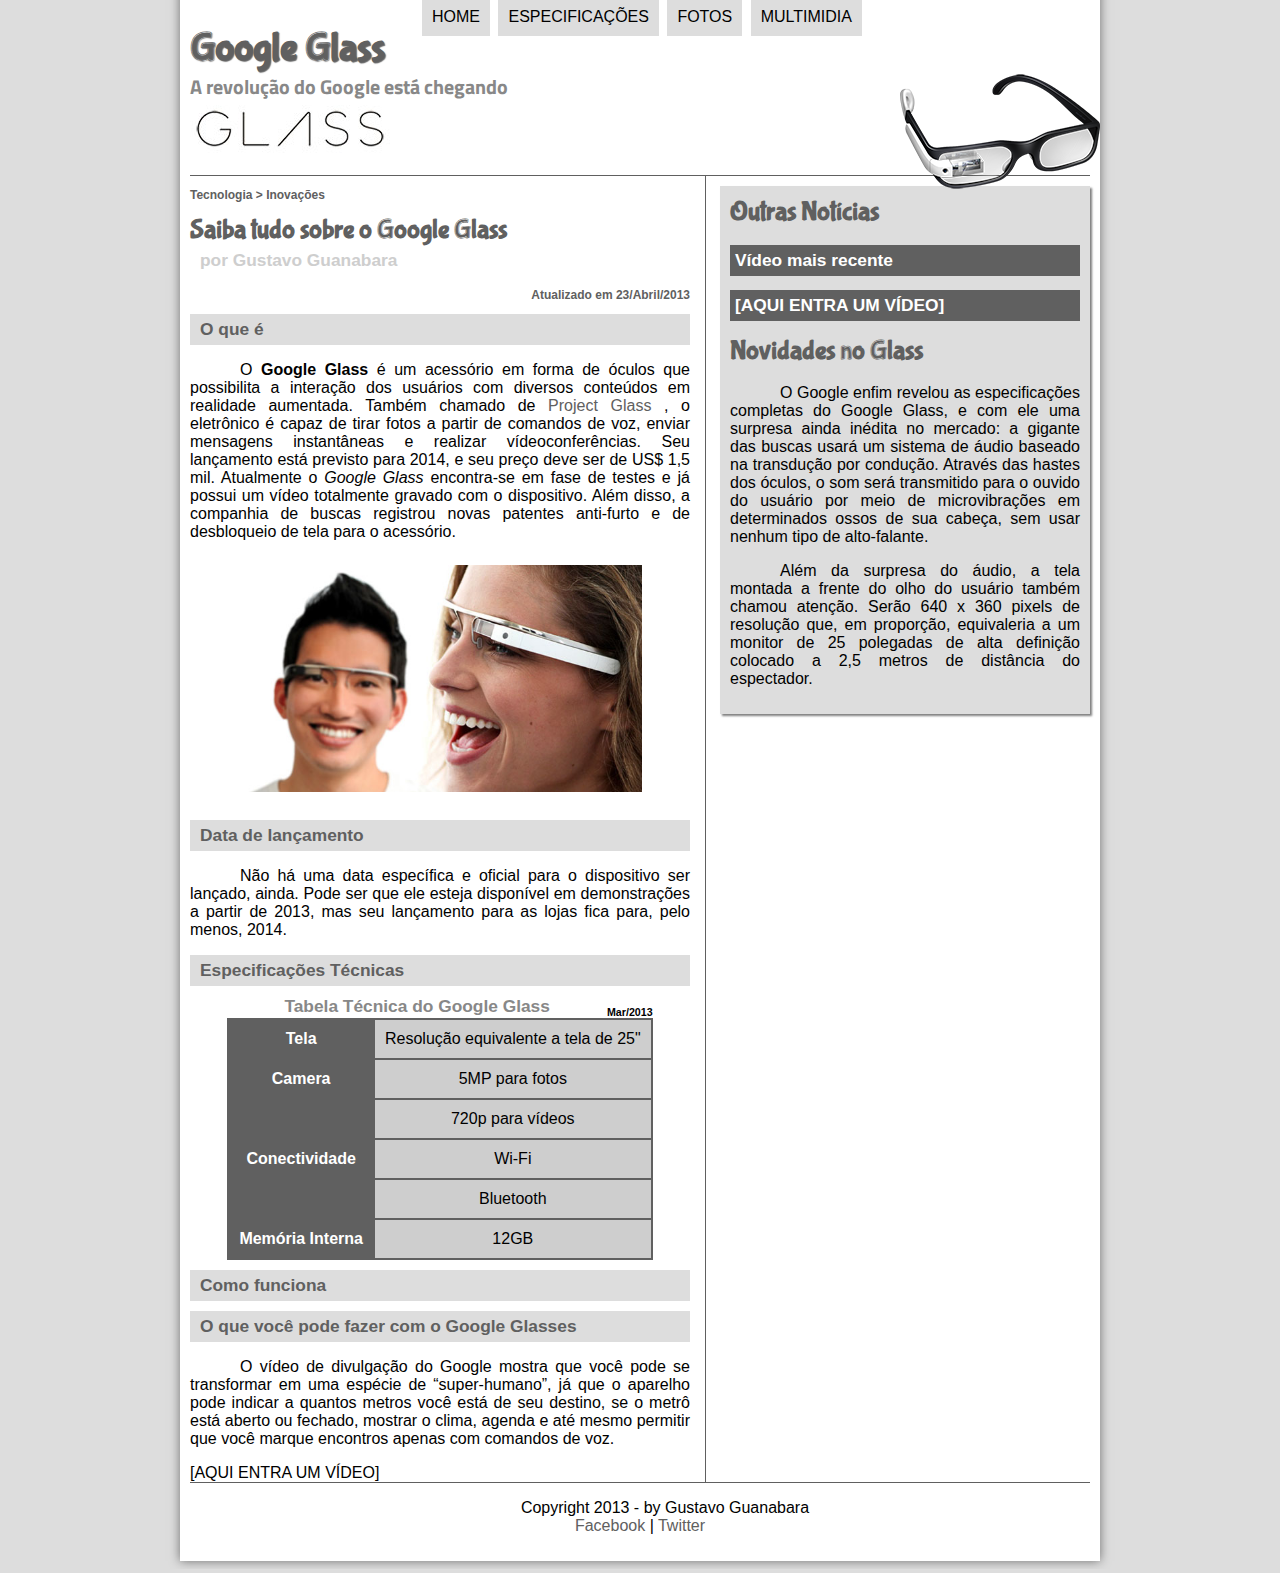
<file: index.html>
<!DOCTYPE html>
<html lang="pt-br">
<head>
	<meta charset="UTF-8"/>
	<title>Tudo Sobre o Google Glass</title>
	<link rel="stylesheet" href="css/estilo.css"/>
</head>
	
<body>
<div id="interface">

<header id="cabecalho">
	<hgroup>
		<h1>Google Glass</h1>
		<h2>A revolução do Google está chegando</h2>
	</hgroup>

		<img id="icone"src="css/_img/glass-oculos-preto-peq.png"/>
		 
	<nav id="menu">
			<h1>Menu Principal</h1>
		<ul type="disc">
			<li><a href="index.html">Home</a></li>
			<li><a href="specs.html">Especificações</a></li>
			<li><a href="fotos.html">Fotos</a></li>
			<li><a href="multimidia.html">Multimidia</a></li>
		</ul>
	</nav>
</header>
<section id="corpo">

<article id="noticia-principal">
<header id="cabecalho-artigo">
	<hgroup>
		<h3>Tecnologia > Inovações</h3>
		<h1>Saiba tudo sobre o Google Glass</h1>
		<h2>por Gustavo Guanabara</h2>
		<h3 class="direita">Atualizado em 23/Abril/2013</h3>
	</hgroup>
</header>

<!--------------------------------------------------------------------->
<!-- Exemplo de Formatação em html para código, alinhamento correto. -->
<!--
	
<pre>
<cod>
#include &lt;iostream&gt;
int main() {
	cout <<"Ola Mundo!";
	retour 0;
}
</cod>
</pre>

-->
<!-- ------------------------------------------------------------------->


<h2>O que é</h2>
<p>O <span style="font-weight: 900">Google Glass</span> é um acessório em forma de óculos que possibilita a interação dos usuários com diversos conteúdos em realidade aumentada. Também chamado de <a href="https://www.google.com/glass/start/" target="_blank">Project Glass</a>
	, o eletrônico é capaz de tirar fotos a partir de comandos de voz, enviar mensagens instantâneas e realizar vídeo&shy;con&shy;ferên&shy;cias. Seu lançamento está previsto para 2014, e seu preço deve ser de US$ 1,5 mil. Atualmente o <em>Google Glass</em> encontra-se em fase de testes e já possui um vídeo totalmente gravado com o dispositivo. Além disso, a companhia de buscas registrou novas patentes anti-furto e de desbloqueio de tela para o acessório.</p>

<figure class="foto-legenda">
	<img src="css/_img/glass-quadro-homem-mulher.jpg">
	<figcaption>
		<h3>Google Glass</h3>
		<p>Uma nova maneira de ver o mundo</p>
	</figcaption>
</figure>


<h2>Data de lançamento</h2>
<p>Não há uma data específica e oficial para o dispositivo ser lançado, ainda. Pode ser que ele esteja disponível em demonstrações a partir de 2013, mas seu lançamento para as lojas fica para, pelo menos, 2014.</p>

<h2>Especificações Técnicas</h2>
<table id="tabelaspec">
<caption>Tabela Técnica do Google Glass <span>Mar/2013</span></caption>

<tr><td class="ce">Tela</td> <td class="cd">Resolução equivalente a tela de 25"</td></tr>
<tr><td rowspan="2" class="ce">Camera</td> <td class="cd">5MP para fotos</tr>
<tr><td class="cd">720p para vídeos</td></tr>
<tr><td rowspan="2" class="ce">Conectividade</td><td class="cd"> Wi-Fi</tr>
<tr><td class="cd">Bluetooth</td></tr>
<tr><td class="ce">Memória Interna</td> <td class="cd">12GB</tr>
</table>

<h2>Como funciona</h2>

<h2>O que você pode fazer com o Google Glasses</h2>
<p>O vídeo de divulgação do Google mostra que você pode se transformar em uma espécie de “super-<wbr/>humano”, já que o aparelho pode indicar a quantos metros você está de seu destino, se o metrô está aberto ou fechado, mostrar o clima, agenda e até mesmo permitir que você marque encontros apenas com comandos de voz.</p>

[AQUI ENTRA UM VÍDEO]
</article>
</section>

<aside id="lateral">

<h1>Outras Notícias</h1>
<h2>Vídeo mais recente<h2>

[AQUI ENTRA UM VÍDEO]

<h1>Novidades no Glass</h1>
<p>O Google enfim revelou as especificações completas do Google Glass, e com ele uma surpresa ainda inédita no mercado: a gigante das buscas usará um sistema de áudio baseado na transdução por condução. Através das hastes dos óculos, o som será transmitido para o ouvido do usuário por meio de microvibrações em determinados ossos de sua cabeça, sem usar nenhum tipo de alto-falante.</p>

<p>Além da surpresa do áudio, a tela montada a frente do olho do usuário também chamou atenção. Serão 640 x 360 pixels de resolução que, em proporção, equivaleria a um monitor de 25 polegadas de alta definição colocado a 2,5 metros de distância do espectador.</p>
</aside>

<footer id="rodape">

<p>Copyright 2013 - by Gustavo Guanabara <br/>
<a href="http://facebook.com/cursosemvideo" target="_blank">Facebook</a> |
<a href="http://twitter.com/cursosemvideo" target="_blank"> Twitter</a></p>
</footer>
</div>
</body>
</html>
</file>
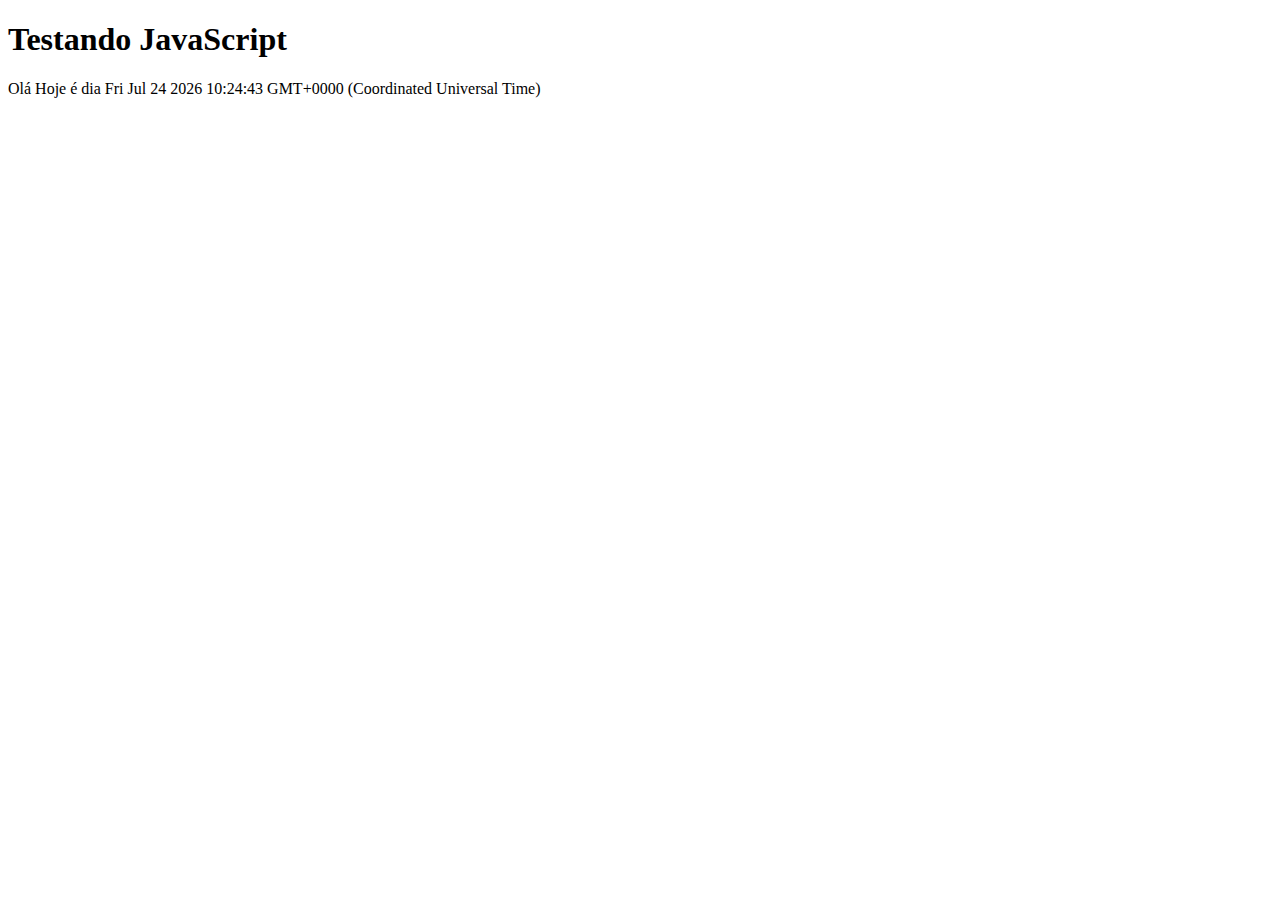
<file: testejs01.html>
<!DOCTYPE html>
<html lang="pt-br">
<head>
    <title>Teste JavaScript</title>
    <meta charset="utf-8"/>
</head>
<body>
   
    <h1>Testando JavaScript</h1>
    <script>
           document.write("Olá Hoje é dia " + Date());

    </Script>

</body>

</html>
</file>
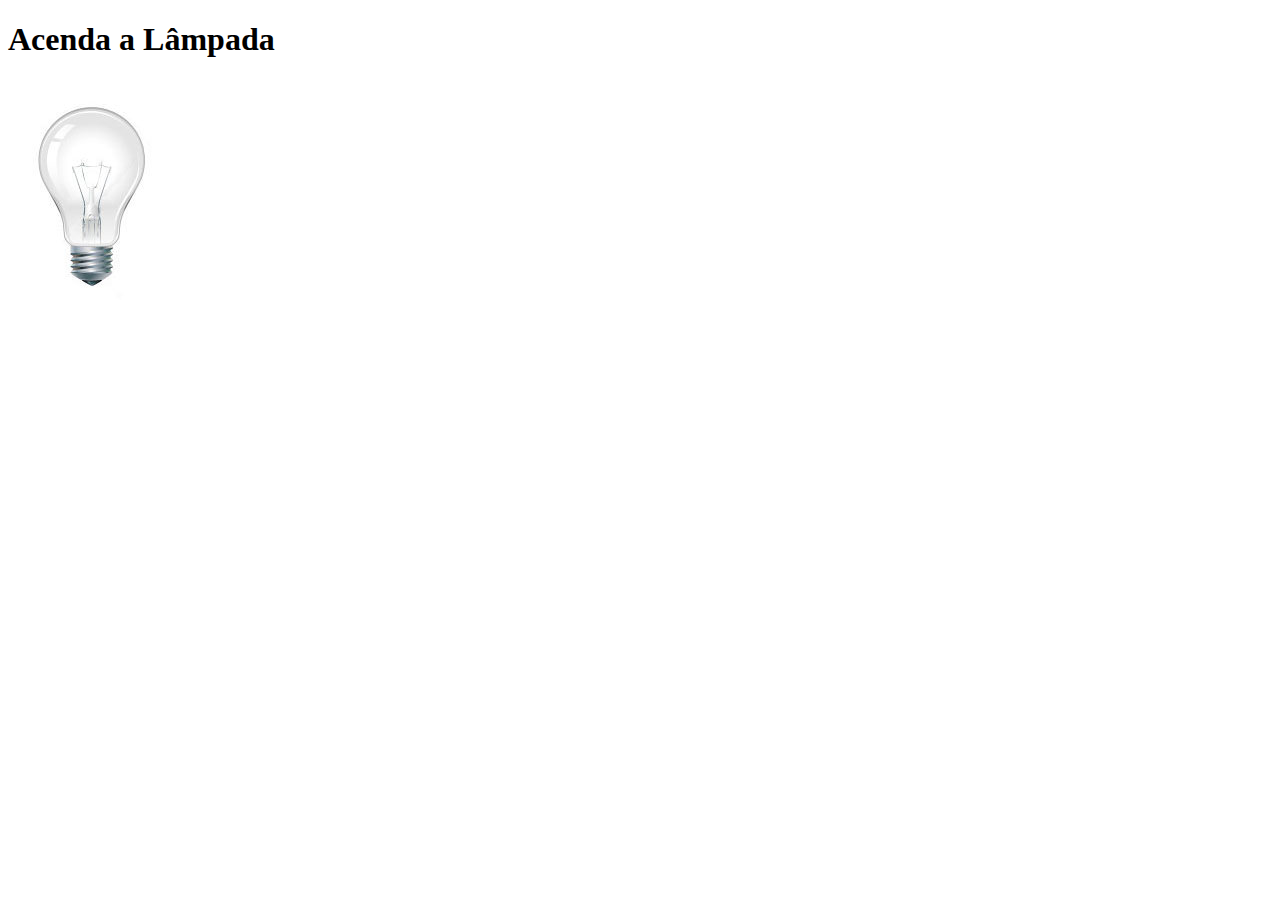
<file: testejs02.html>
<!DOCTYPE html>
<html>
<head>
    <title>Teste JavaScript</title>
    <meta charset="UTF-8"/>
    <script>

        function acendeLampada() {
            document.getElementById("luz").src = "css/_img/lampada-acesa.jpg";
        }
        function apagaLampada() {
            document.getElementById("luz").src = "css/_img/lampada-apagada.jpg";
        }
        function quebraLampada() {
            document.getElementById("luz").src = "css/_img/lampada-quebrada.jpg";
        }

    </script>
</head>
<body>
    <h1>Acenda a Lâmpada</h1>
    <img src="css/_img/lampada-apagada.jpg" id="luz" onmousemove="acendeLampada()" onmouseout="apagaLampada()" onclick="quebraLampada()"/>



</body>
</html>
</file>
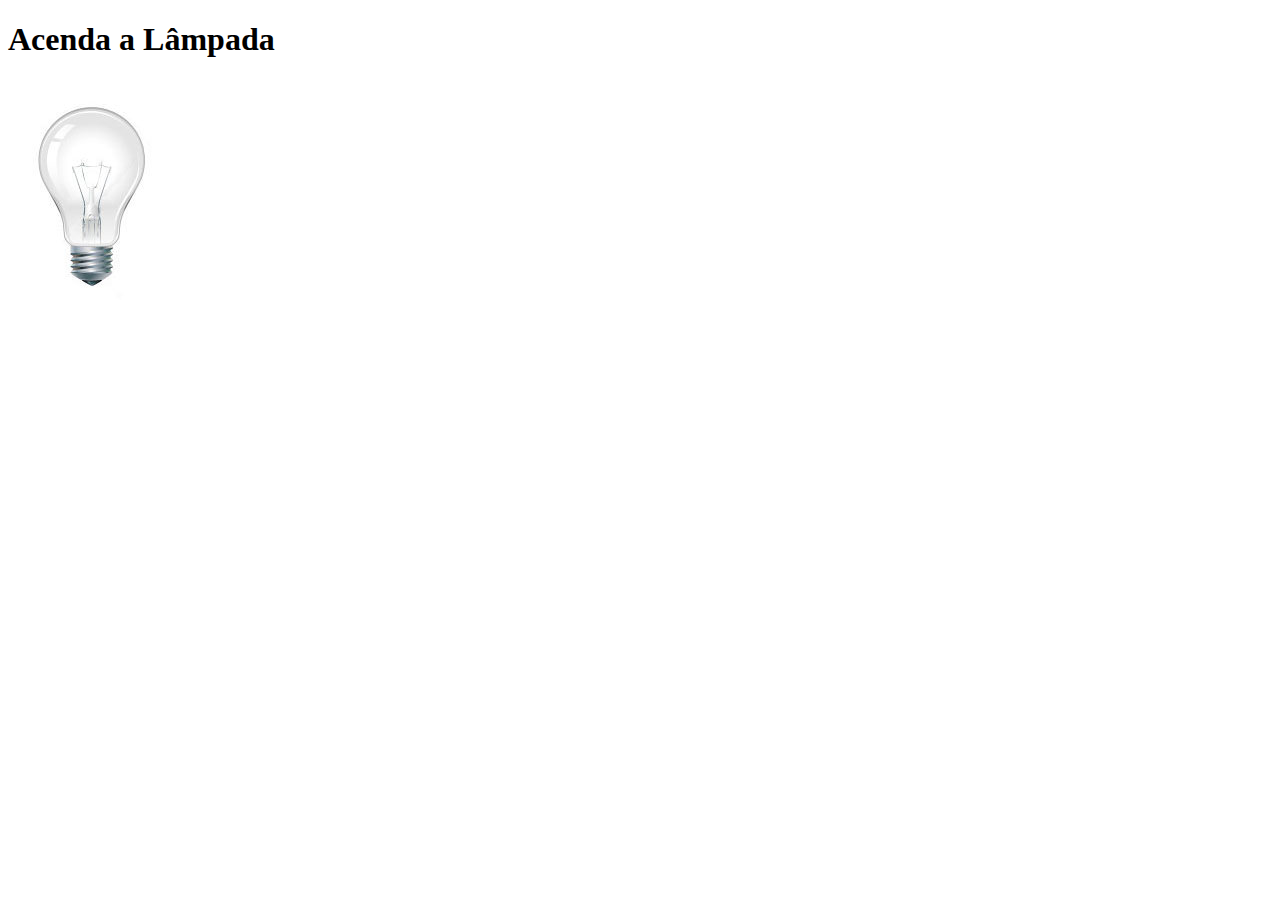
<file: testejs03.html>
<!DOCTYPE html>
<html>
<head>
    <title>Teste JavaScript</title>
    <meta charset="UTF-8"/>
    <script>
        var quebrada = false;
        function mudaLampada(tipo) {            
            if (!quebrada) {
                document.getElementById("luz").src = "css/_img/" + tipo + ".jpg";
                if (tipo == 'lampada-quebrada') {
                    quebrada = true;
                }
            }
        }
    </script>
</head>
<body>
    <h1>Acenda a Lâmpada</h1>
    <img src="css/_img/lampada-apagada.jpg" id="luz" onmousemove="mudaLampada('lampada-acesa')" onmouseout="mudaLampada('lampada-apagada')" onclick="mudaLampada('lampada-quebrada')"/>



</body>
</html>
</file>
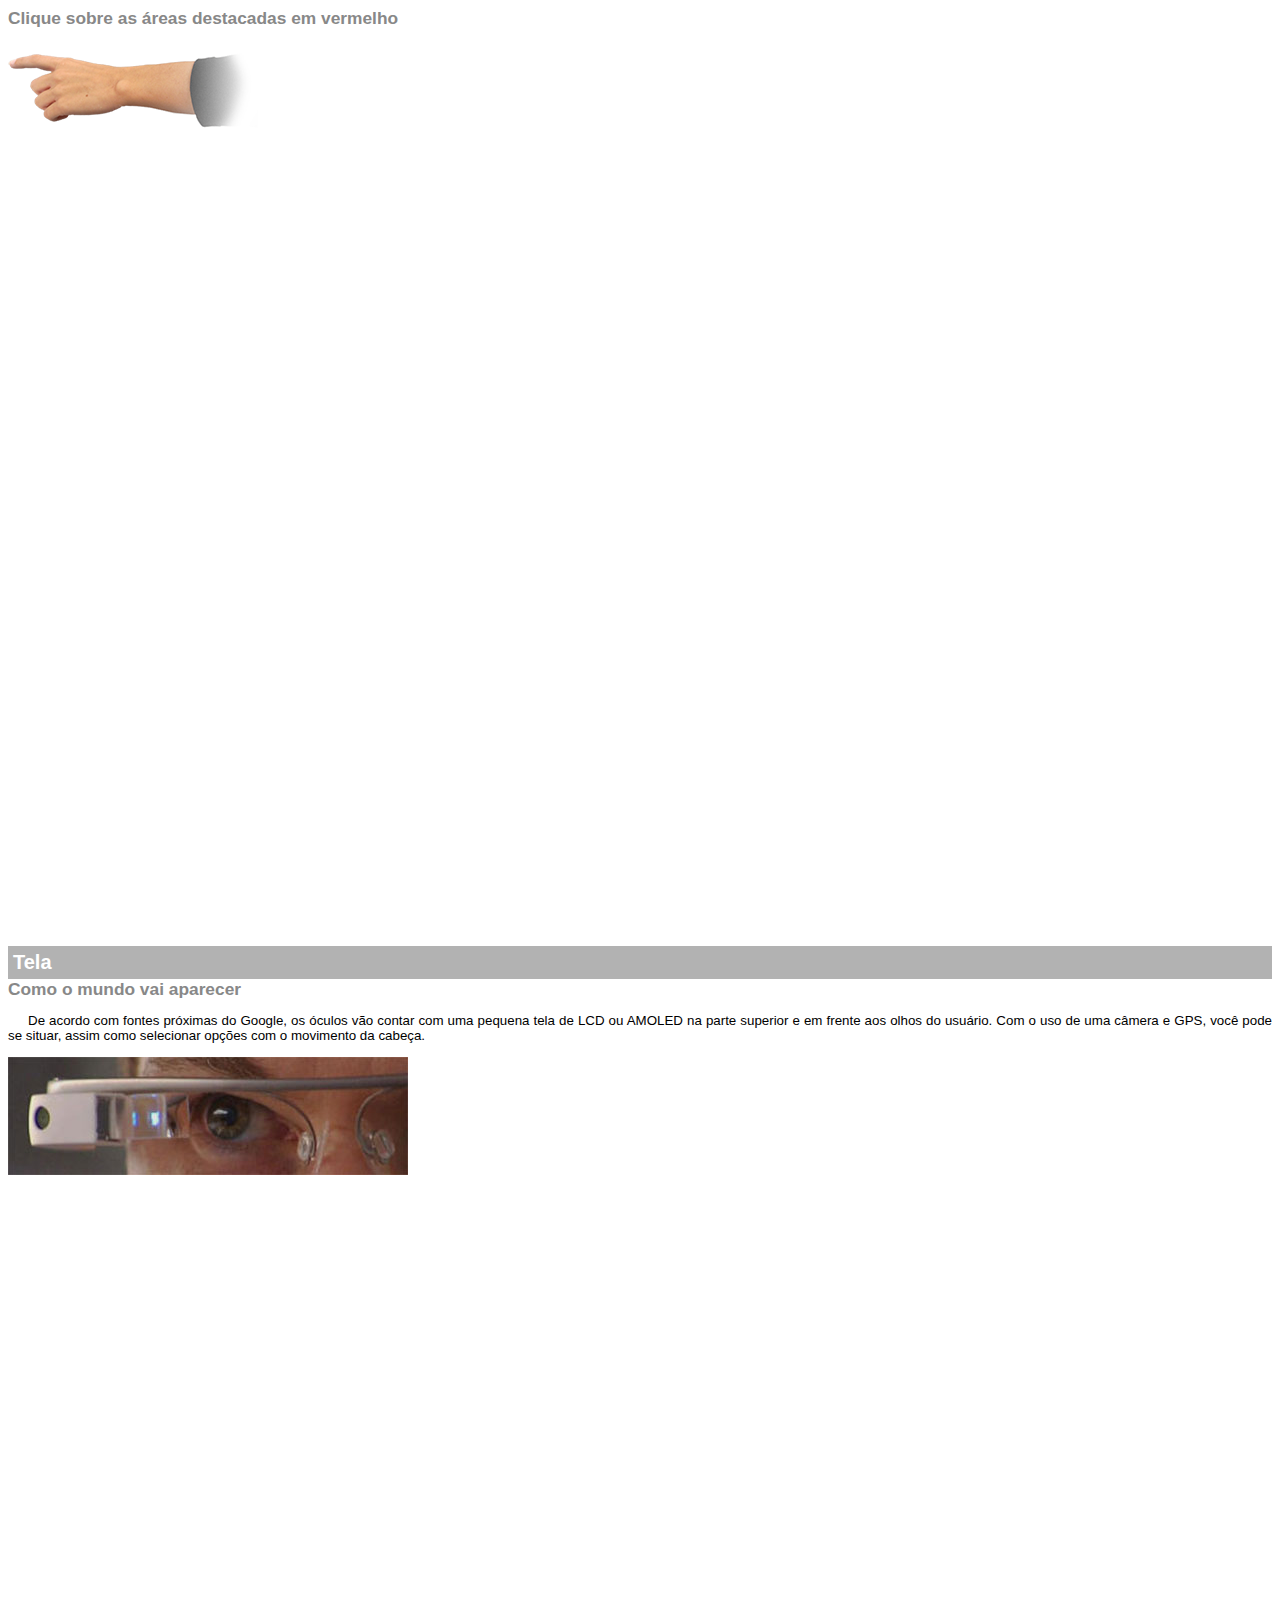
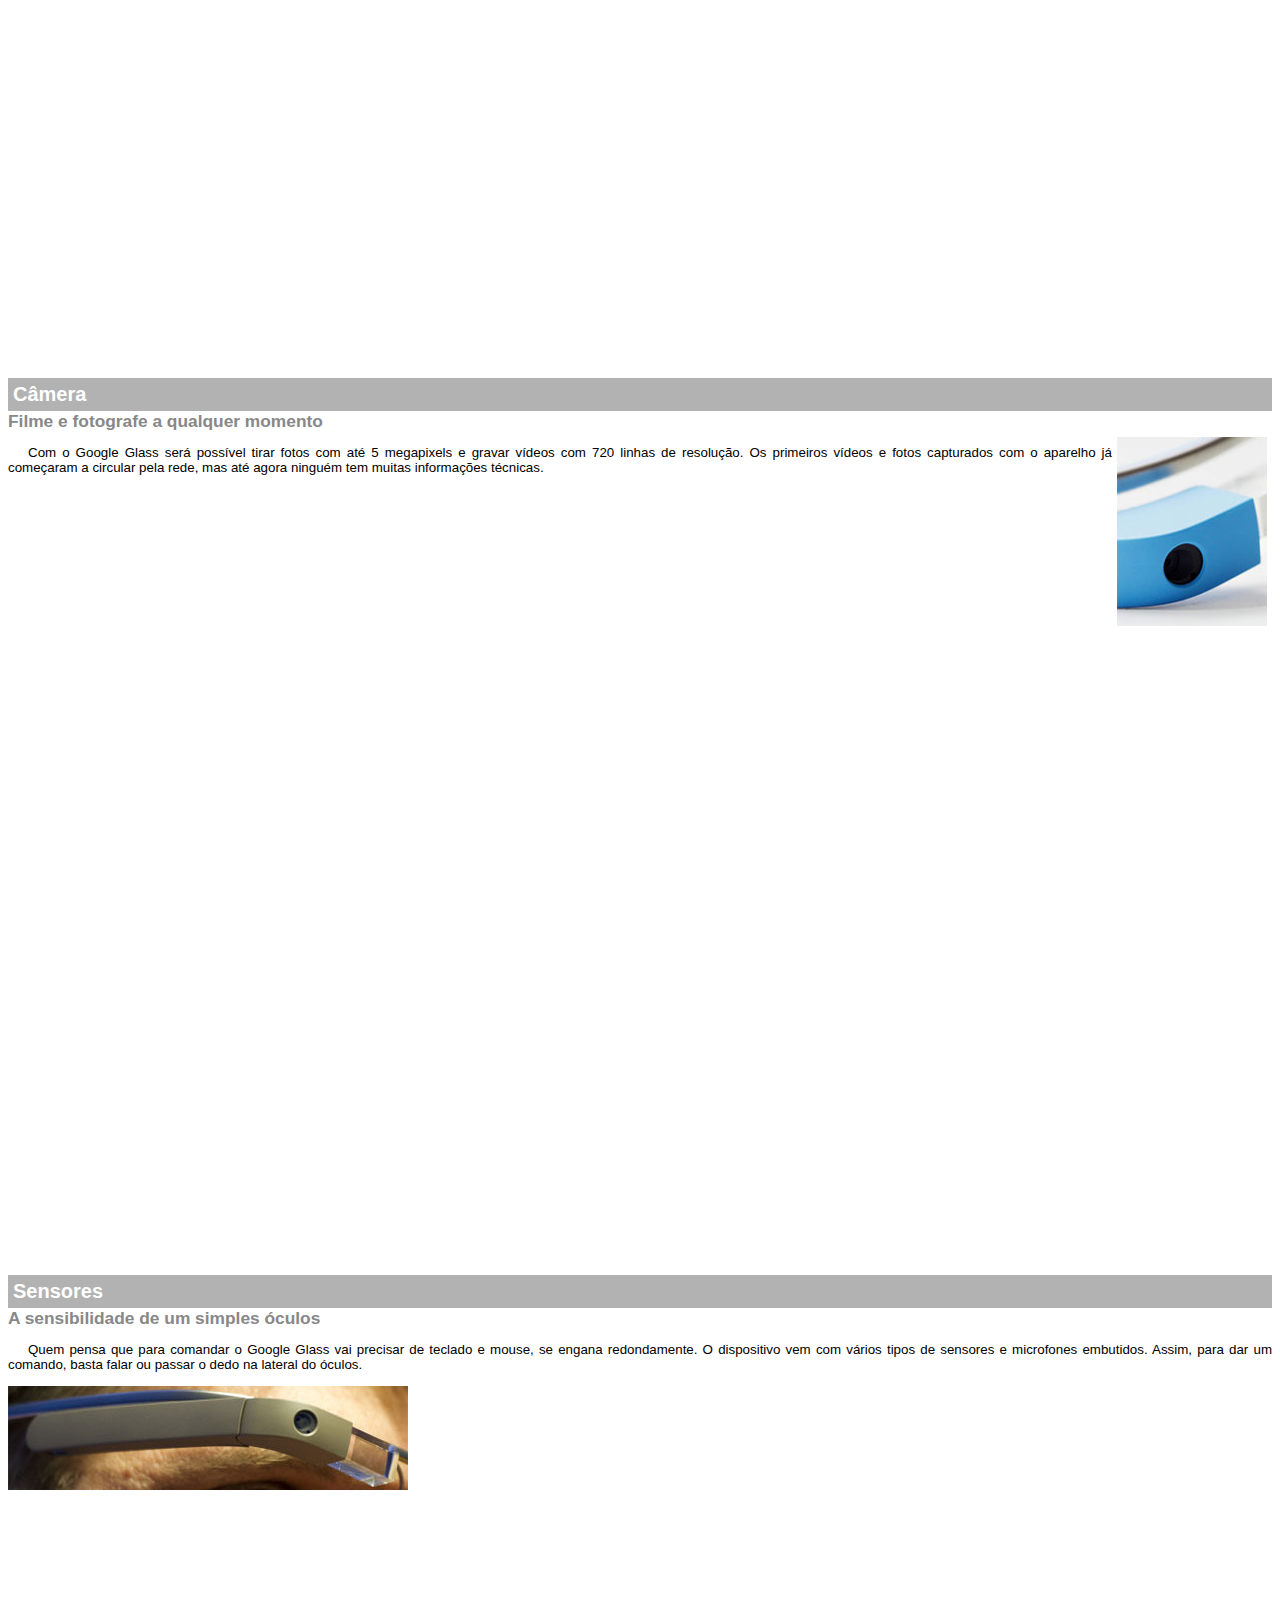
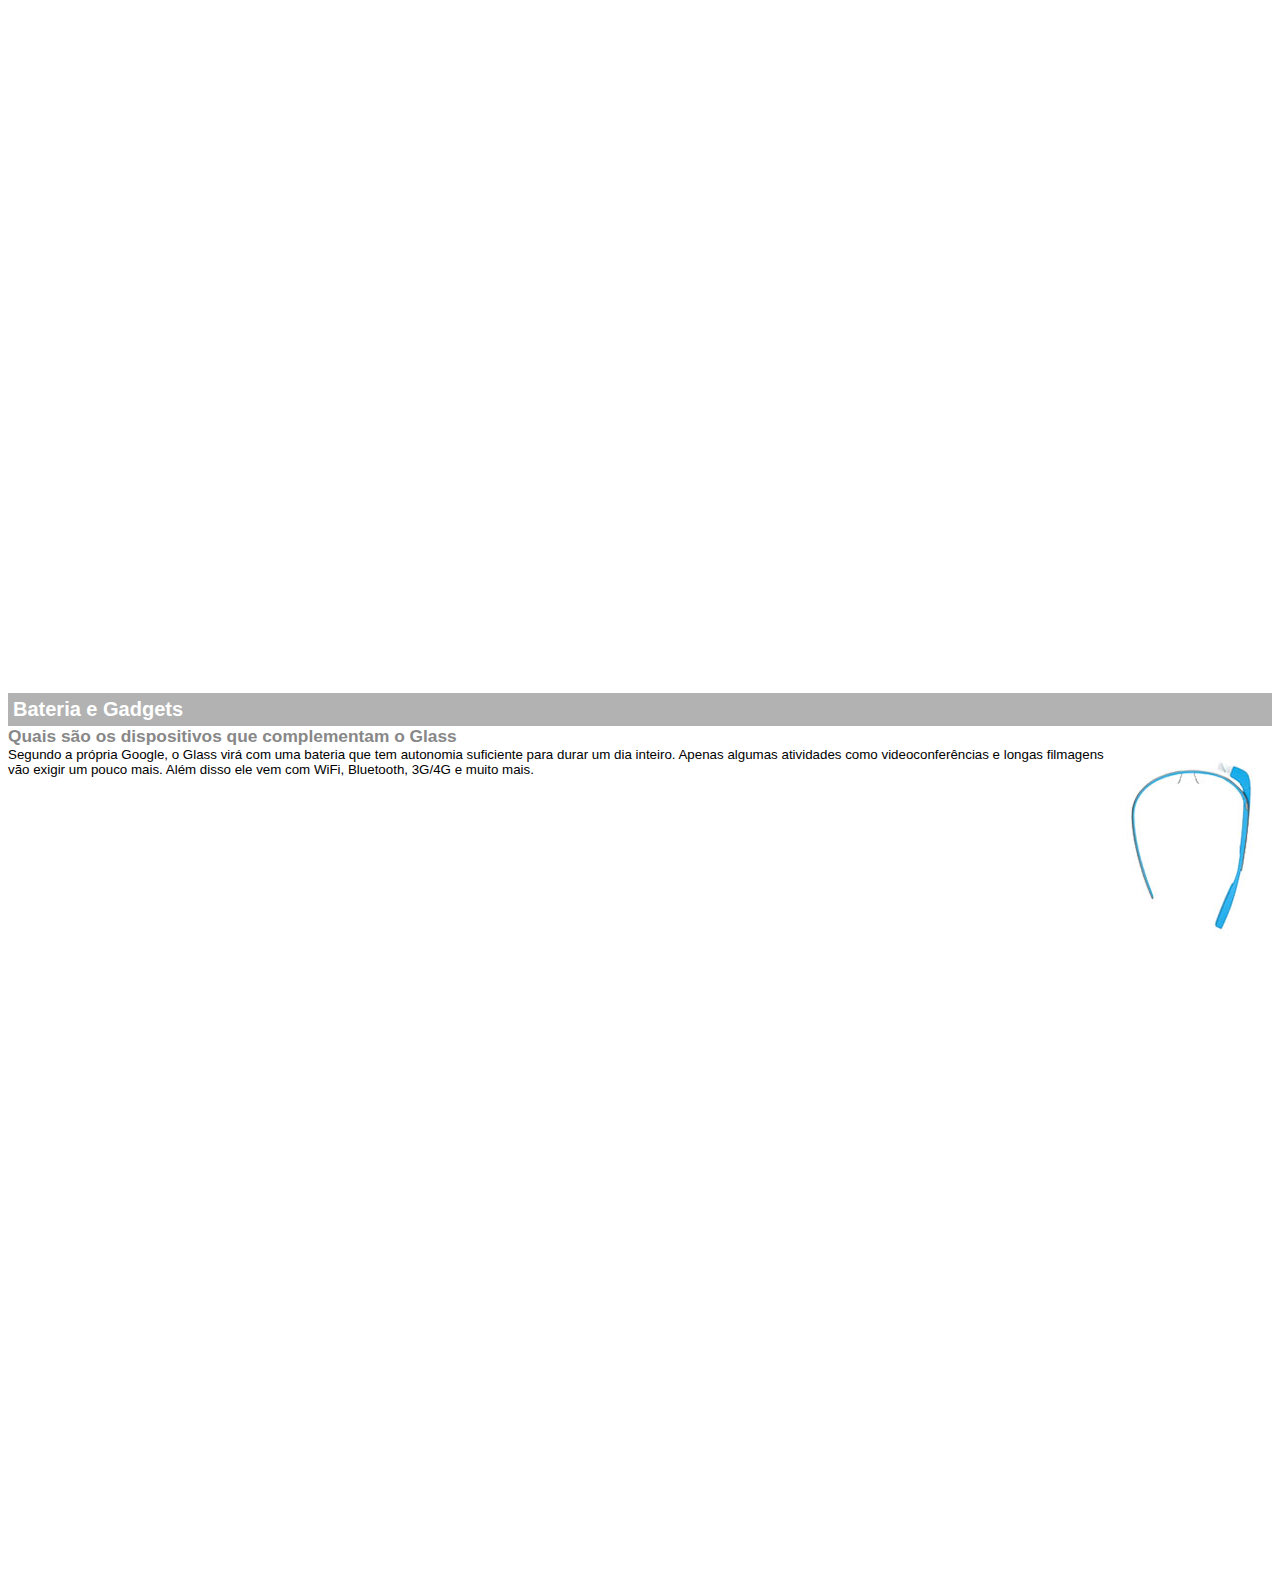
<file: css/google-glass.html>
<!DOCTYPE html>

<html>
<head>
    <meta charset="UTF-8"/>
    <title>informações sobre Google Glass</title>
    <style>
        body{
            font-family: Arial;
            font-size: 10pt;
        }
        p {
            text-align: justify;
            text-indent: 20px;
        }
        article h1 {
            font-size: 15pt;
            color: #ffffff;
            background-color: rgba(0,0,0,.3);
            padding: 5px;
            margin: 0px;
        }
        article h2 {
            font-size: 13pt;
            color: #888888;
            margin: 0px;
        }
        article {
            margin-bottom: 800px;
        }
        img.img-dir {
            display: block;
            float: right;
            margin: 5px;
        }

    </style>

</head>

<body>

<article id="topo">
    <header>
        <h2>Clique sobre as áreas destacadas em vermelho</h2>
    </header>
    <img src="_img/mao.png" alt="Mão apontando para a esquerda"/>
</article>

<article id="tela">
    <header>
        <h1>Tela</h1>
        <h2>Como o mundo vai aparecer</h2>
    </header>
    <p>De acordo com fontes próximas do Google, os óculos vão contar com uma pequena tela de LCD ou AMOLED na parte superior e em frente aos olhos do usuário. Com o uso de uma câmera e GPS, você pode se situar, assim como selecionar opções com o movimento da cabeça.</p>
    <img src="_img/det-tela.jpg" alt="Tela do Google Glass"/>
</article>

<article id="camera">
    <header>
        <h1>Câmera</h1>
        <h2>Filme e fotografe a qualquer momento</h2>
    </header>
    <img src="_img/det-camera.jpg" class="img-dir" alt="Cãmera do Google Glass"/>
<p>Com o Google Glass será possível tirar fotos com até 5 megapixels e gravar vídeos com 720 linhas de resolução. Os primeiros vídeos e fotos capturados com o aparelho já começaram a circular pela rede, mas até agora ninguém tem muitas informações técnicas.</p>
</article>

<article id="sensores">
    <header>
        <h1>Sensores</h1>
        <h2>A sensibilidade de um simples óculos</h2>
    </header>
<p>Quem pensa que para comandar o Google Glass vai precisar de teclado e mouse, se engana redondamente. O dispositivo vem com vários tipos de sensores e microfones embutidos. Assim, para dar um comando, basta falar ou passar o dedo na lateral do óculos.</p>
    <img src="_img/det-touch.jpg" alt="Sensores do Google Class"/>
</article>

<article id="gadgets">
    <header>
        <h1>Bateria e Gadgets</h1>
        <h2>Quais são os dispositivos que complementam o Glass</h2>
    </header>
    <img src="_img/det-bateria.jpg" class="img-dir" alt="Bateria e Gadgets do Google Class"/>

Segundo a própria Google, o Glass virá com uma bateria que tem autonomia suficiente para durar um dia inteiro. Apenas algumas atividades como videoconferências e longas filmagens vão exigir um pouco mais. Além disso ele vem com WiFi, Bluetooth, 3G/4G e muito mais.
</article>
</body>
</html>
</file>
<file: css/estilo.css>
@charset "UTF-8";
@import url('https://fonts.googleapis.com/css2?family=Finger+Paint&family=Titillium+Web&display=swap');
@font-face {
	font-family: 'FonteLogo';
	src: url("_img/bubblegum-sans-regular.otf");
}

	body {
		font-family: Arial, sans-serif;
		 background-color: #dddddd;
		 color: rgba(0,0,0,1);
	}
	div#interface {
		width: 900px;
		background-color: #ffffff;
		margin: -20px auto 0px auto;
		box-shadow: 0px 0px 10px rgba(0,0,0,.5);
		padding: 10px;
	}
		 
	p {
		text-align: justify;
		text-indent: 50px;
	}

	a {
		color: #606060;
		text-decoration: none;
	}

	a:hover {
		text-decoration: underline;
	}

header#cabecalho img#icone {
	position: absolute;
	left: 900px;
	top: 70px;	
}
header#cabecalho {
	border-bottom: 1px #606060 solid;
	height: 150px;
	background: url("_img/glass-logo-peq.jpg") no-repeat 0px 80px;
}
header#cabecalho h1 {
	font-family: 'FonteLogo', sans-serif;
	font-size: 30pt;
	color: #606060;
	text-shadow: 1px 1px 1px rgba(0,0,0,.6);
	padding: 0px;
	margin-bottom: 0px;
}
header#cabecalho h2 {
	font-family: 'Titillium Web', sans-serif;
	font-size: 15pt;
	color: #888888;
	padding: 0px;
	margin-top: 0px;
}


/* Formatação de imagens com legendas */

figure.foto-legenda {
	position: relative;
	border: 8px solid white; 
	box-shadow: 1px 1px 4p black;
}

figure.foto-legenda img {
	width: 100%;
	height: 100%;
}

figure.foto-legenda figcaption {
	opacity: 0;
	position: absolute;
	top: 0px;
	background-color: rgba(0, 0, 0, .4);
	color:  white;
	width: 100%;
	height: 100%;
	padding: 10px;
	box-sizing: border-box;
	transition: opacity 1s;

}
figure.foto-legenda:hover figcaption {
	opacity: 1;
}

/* Formatação do Menu */

nav#menu ul {
	display: block;
}
nav#menu ul {
	list-style: none;
	text-transform: uppercase;
	position: absolute;
	top: -20px;
	left: 380px;
}

nav#menu li {
	display: inline-block;
	background-color: #dddddd;
	padding: 10px;
	margin: 2px;
	-webkit-transition: background-color 1s;
	transition: background-color 1s;
	-ms-transition: background-color 1s;
	-o-transition: background-color 1s;
	-ms-transition: background-color 1s;

}

nav#menu li:hover {
	background-color: #606060;
}

nav#menu h1 {
	display: none;
}

nav#menu a {
	color: #000000;
	text-decoration: none;
}

nav#menu a:hover {
	color: #ffffff;
	text-decoration: underline;
}

section#corpo {
	display: block;
	width: 500px;
	float: left;
	border-right: 1px solid #606060;
	padding-right: 15px;
	margin-bottom: 0px;
	margin-top: 0px;
}

article#noticia-principal h2 {
	font-size: 13pt;
	color: #606060;
	background-color: #dddddd;
	padding: 5px 0px 5px 10px;
	margin: 10px 0px 10px 0px;
}

header#cabecalho-artigo h1 {
	font-family: 'FonteLogo', sans-serif;
	font-size: 20pt;
	color: #606060;
	margin-bottom: 0px;
	margin-top: 0px;
}

 .direita {
	text-align: right;
}	

header#cabecalho-artigo h2 {
	font-size: 13pt;
	color: #cecece;
	background-color: #ffffff;
	margin: 0px;
}

header#cabecalho-artigo h3 {
	font-size: 12px;
	color: #606060;
}

table#tabelaspec {
	border: 1px solid #606060;
	border-spacing: 0px;
	margin-left: auto;
	margin-right: auto;
}

table#tabelaspec td {
	border: 1px solid #606060;
	padding: 10px;
	text-align: center;
	vertical-align: middle;
}

table#tabelaspec td.ce {
	color: #ffffff;
	background-color: #606060;
	vertical-align: top;
	font-weight: bold;
}

table#tabelaspec td.cd {
	background-color: #cecece;
}

table#tabelaspec caption {
	color: #888888;
	font-size: 13pt;
	font-weight: bolder;
}

table#tabelaspec caption span {
	display: block;
	float: right;
	color: #000000;
	font-size: 8pt;
	margin-top: 10px;
}
aside#lateral {
	display: block;
	width: 350px;
	float: right;
	background: #dddddd;
	padding: 10px;
	margin-top: 10px;
	box-shadow: 2px 2px 2px rgba(0,0,0,.5);

}
aside#lateral h1 {
	font-family: 'FonteLogo', sans-serif;
	font-size: 20pt;
	color: #606060;
	margin-top: 0px;
}
aside#lateral h2 {
	background-color: #606060;
	font-size: 13pt;
	color: #ffffff;
	padding: 5px;
}
footer#rodape {
	clear: both;
	border-top: 1px solid #606060;
}
footer#rodape p {
	text-align: center;
}
</file>
